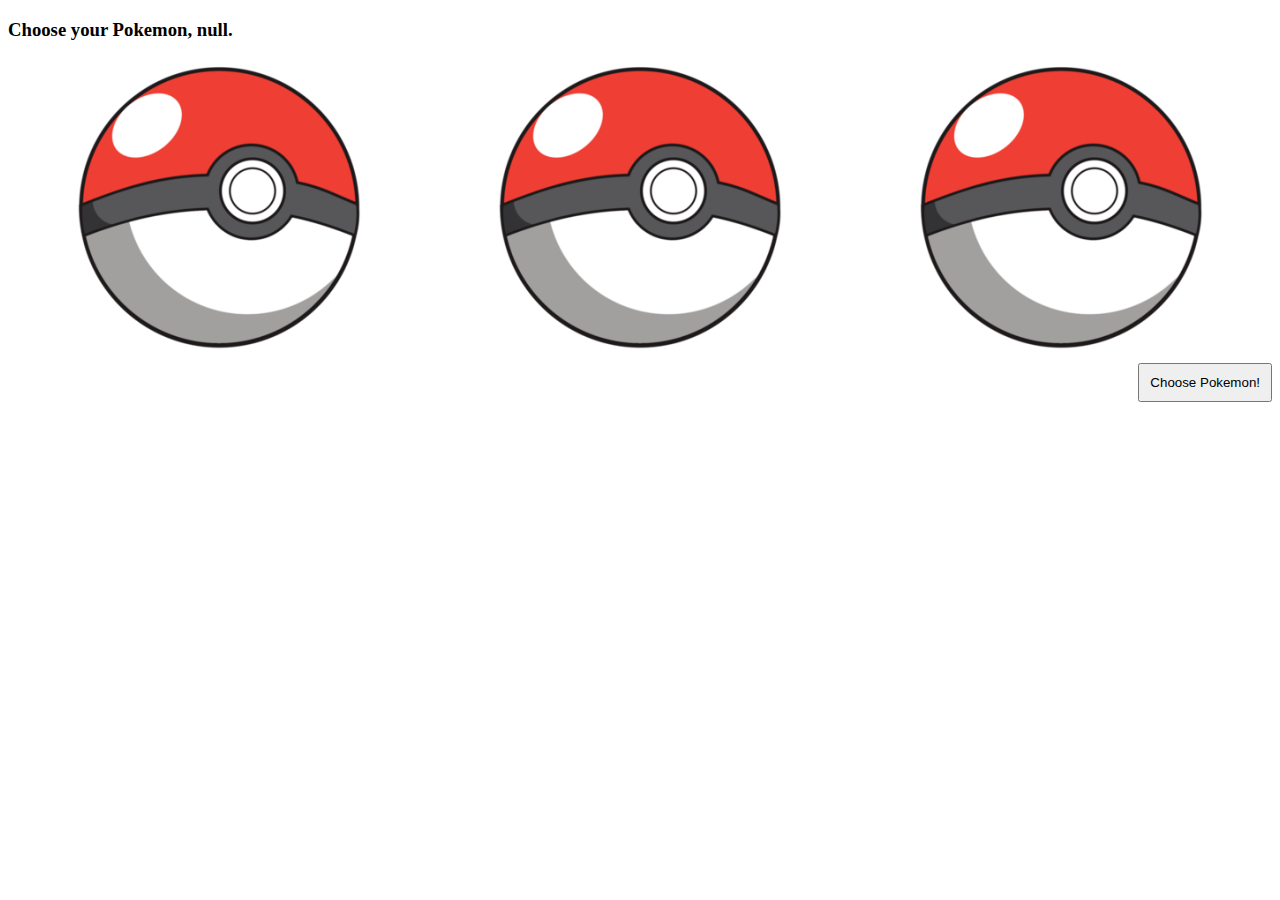
<file: index.html>
<!DOCTYPE html>
<html>

<head>
	<meta charset="utf-8">
	<title>My Poke Picker</title>
	<script src="https://ajax.googleapis.com/ajax/libs/jquery/3.5.1/jquery.min.js"></script>
	<link href="css/style.css" rel="stylesheet">
</head>

<body>
	<h3 class="welcome-text">Welcome!</h3>
	<div class="pokeball-container">
		<div>
			<img class="pokeball pokeball-left" src="img/poke_ball.png"/>
		</div>
		<div>
			<img class="pokeball pokeball-middle" src="img/poke_ball.png"/>
		</div>
		<div>
			<img class="pokeball pokeball-right" src="img/poke_ball.png"/>
		</div>
	</div>
	<button class="confirm">Choose Pokemon!</button>
	<script src="js/app.js"></script>
</body>

</html>
</file>
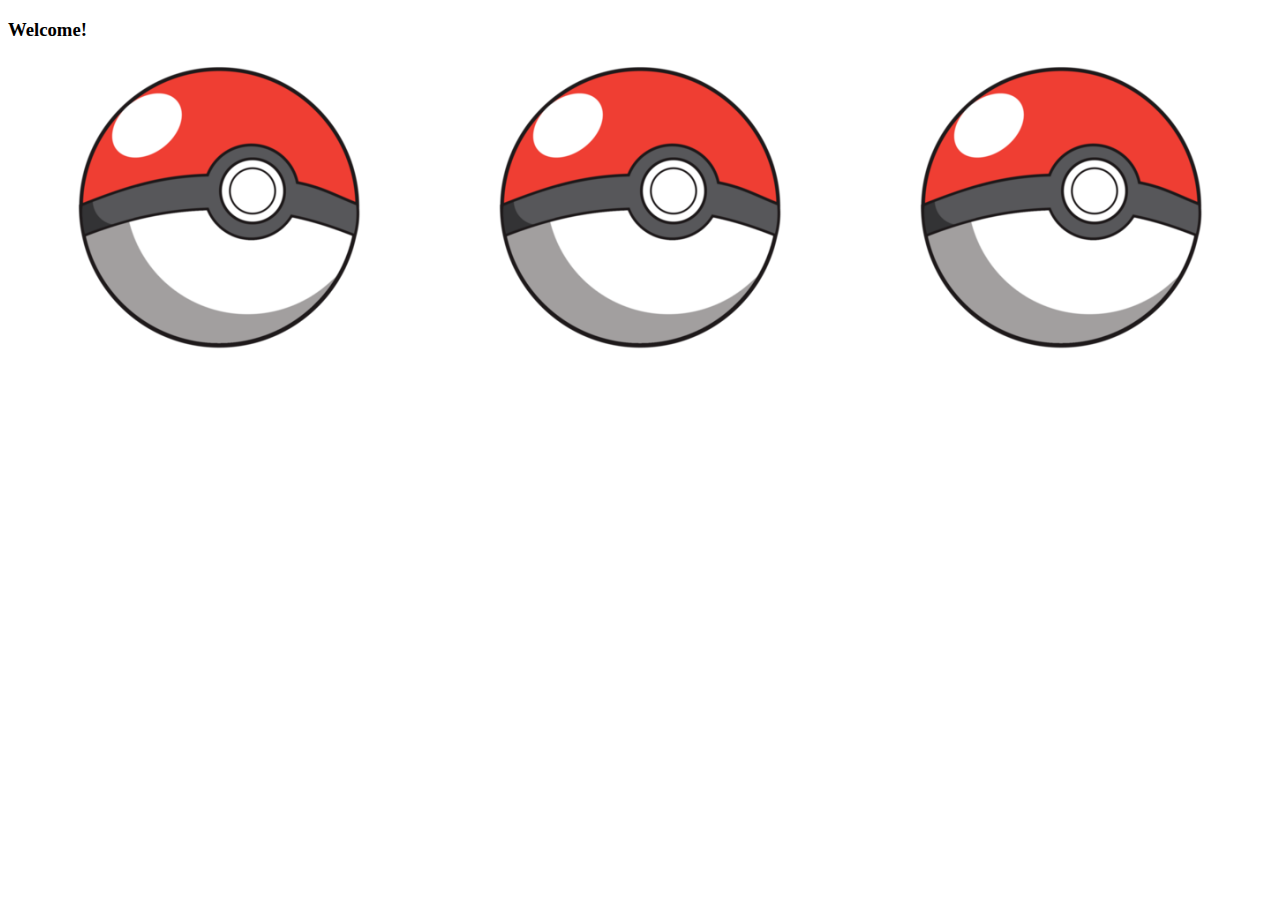
<file: poke_picker_skeleton/index.html>
<!DOCTYPE html>
<html>

<head>
	<meta charset="utf-8">
	<title>My Poke Picker</title>
	<script src="https://ajax.googleapis.com/ajax/libs/jquery/3.5.1/jquery.min.js"></script>
	<link href="css/style.css" rel="stylesheet">
</head>

<body>
	<h3 class="welcome-text">Welcome!</h3>
	<div class="pokeball-container">
		<div>
			<img class="pokeball pokeball-left" src="img/poke_ball.png"/>
		</div>
		<div>
			<img class="pokeball pokeball-middle" src="img/poke_ball.png"/>
		</div>
		<div>
			<img class="pokeball pokeball-right" src="img/poke_ball.png"/>
		</div>
	</div>
	<script src="js/app.js"></script>
</body>

</html>
</file>
<file: css/style.css>
.pokeball-container {
	display: flex;
}
.pokeball-container div {
	flex-grow: 1;
    flex-basis: 100%;
    text-align: center;
}
.pokeball {
	max-width: 100%;
	max-height: 300px;	
}
.confirm {
	float: right;
	padding: 10px;
}
</file>
<file: poke_picker_skeleton/css/style.css>
.pokeball-container {
	display: flex;
}
.pokeball-container div {
	flex-grow: 1;
    flex-basis: 100%;
    text-align: center;
}
.pokeball {
	max-width: 100%;
	max-height: 300px;	
}
.confirm {
	float: right;
	padding: 10px;
}
</file>
